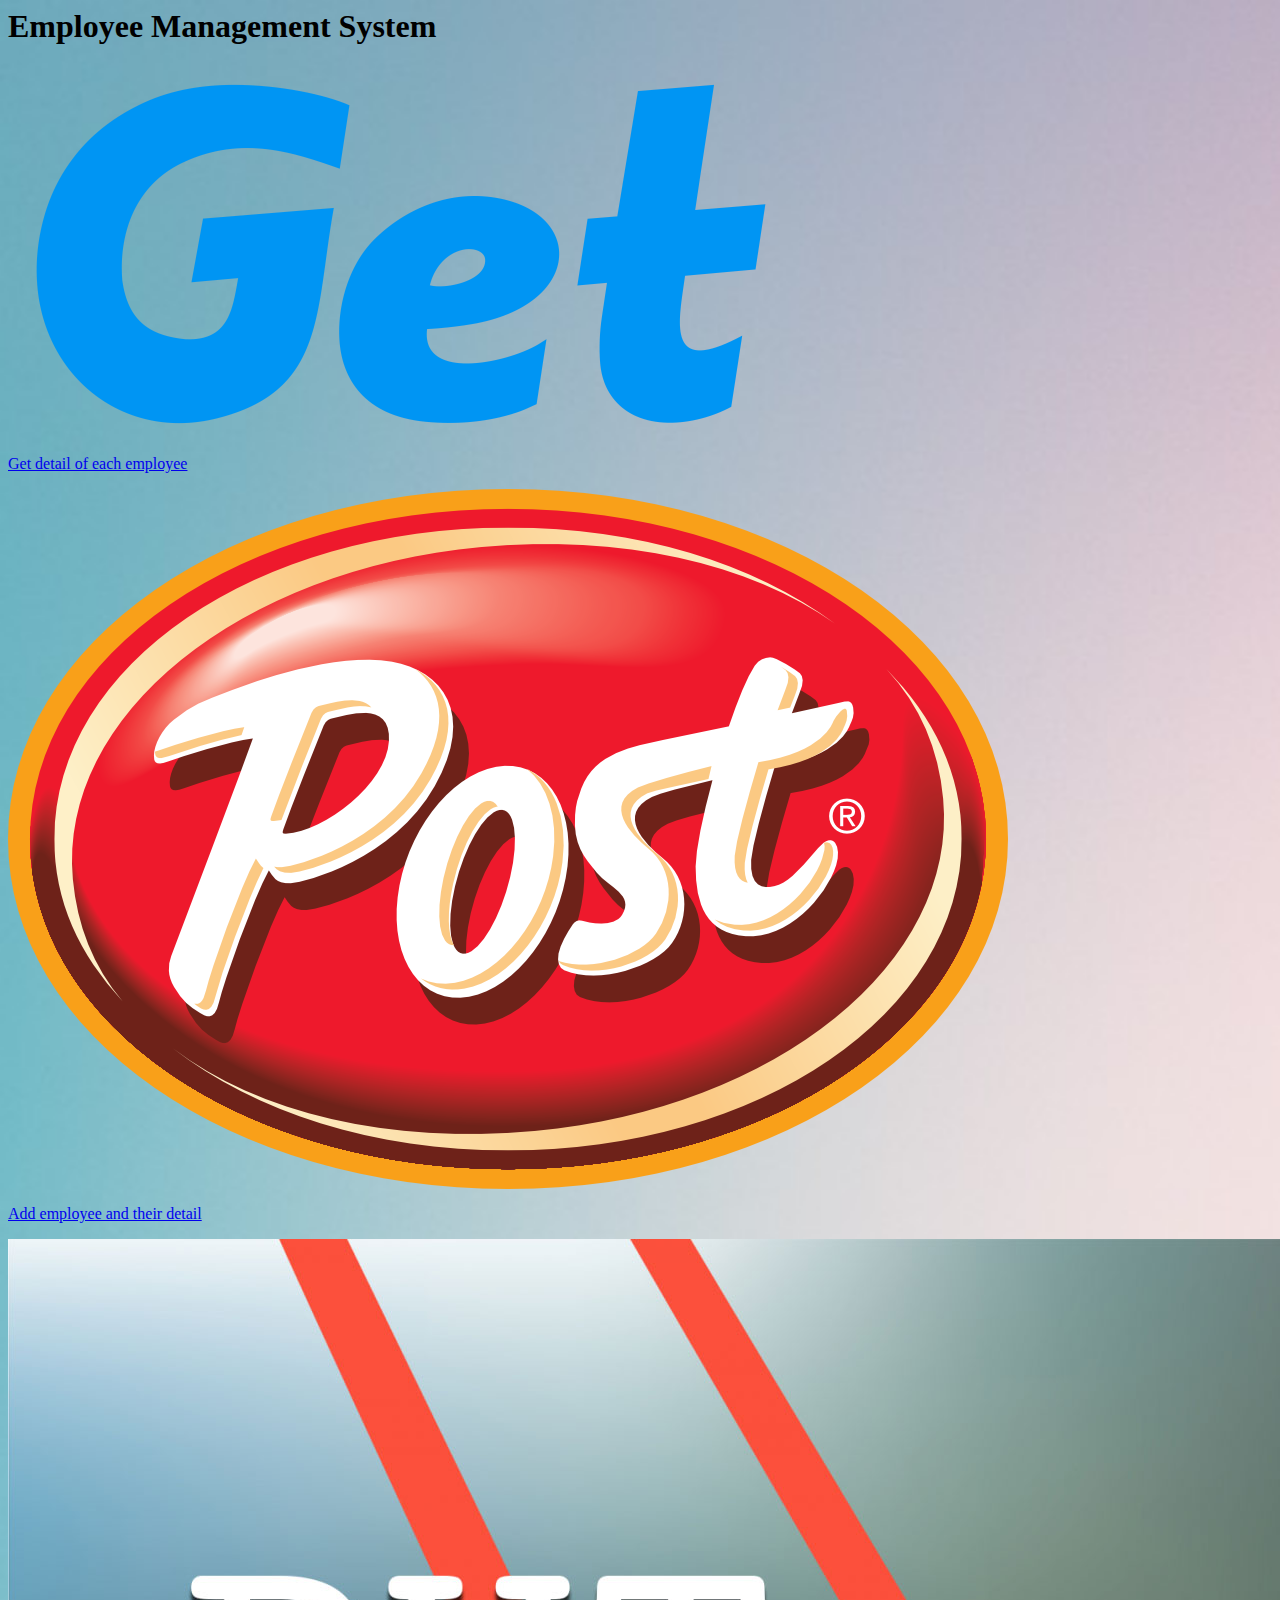
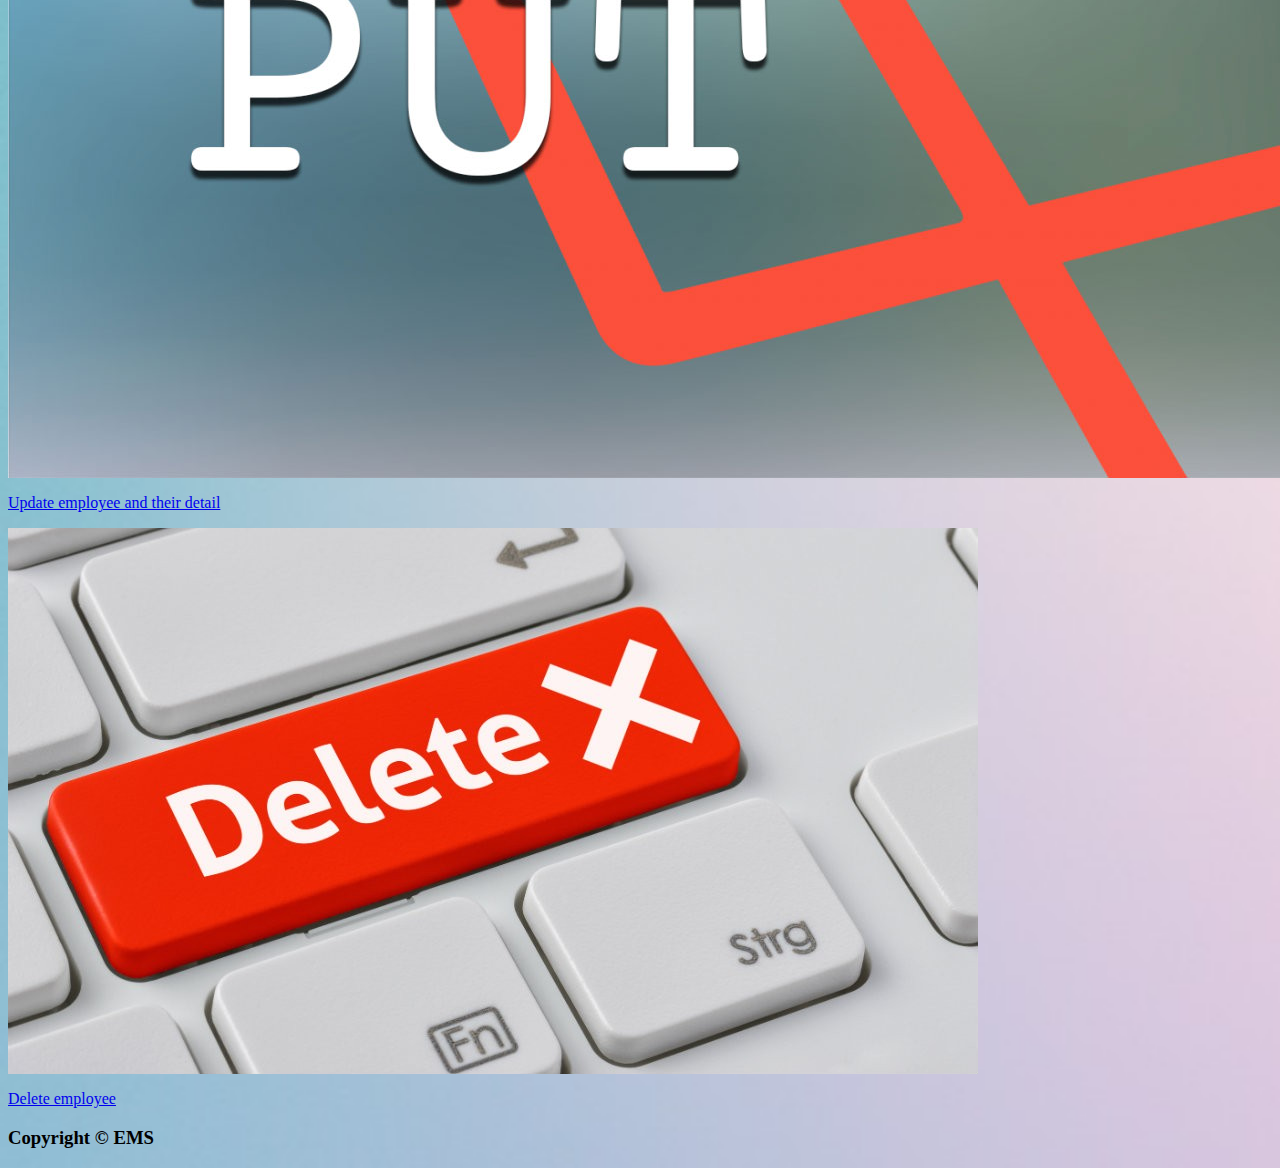
<file: project/index.html>
<html>
  <head>
    <title>My webpage!</title>
    <link rel="stylesheet" href="http://127.0.0.1:5500/styles/styles.css" />
    <script async src="http://127.0.0.1:5500/javascript/index.js"></script>
    <style>
      body {
	background-image: url("background.jpg");
        background-repeat:no-repeat;
       background-size:cover;
} 
      </style>
  </head>
  <body>
    <h1>Employee Management System</h1>

    <div style="background-image: 'http://127.0.0.1:5500/background.jpg'"></div>

    <div class="image-section" >
      <a href="http://127.0.0.1:5500/get/getDetail.html"><div class="section-style">
        <img src="./images/get.png" alt="" />
        <p>Get detail of each employee</p>
      </div></a>

      <a href="http://127.0.0.1:5500/post/postForm.html"><div class="section-style">
         <img src="./images/post.png" alt="" />
        <p>Add employee and their detail</p>
      </div></a>
    </div>

    <div class="image-section">
      <a href="http://127.0.0.1:5500/put/putDetail.html"><div class="section-style">
        <img src="./images/put.jpg" alt="" />
        <p>Update employee and their detail</p>
      </div></a>

      <a href="http://127.0.0.1:5500/delete/deleteDetail.html"><div class="section-style">
        <img src="./images/delete.jpg" alt="" />
         <p>Delete employee</p>
      </div></a>
    </div>

    <h3>Copyright &copy EMS</h3> 
  </body>
</html>
</file>
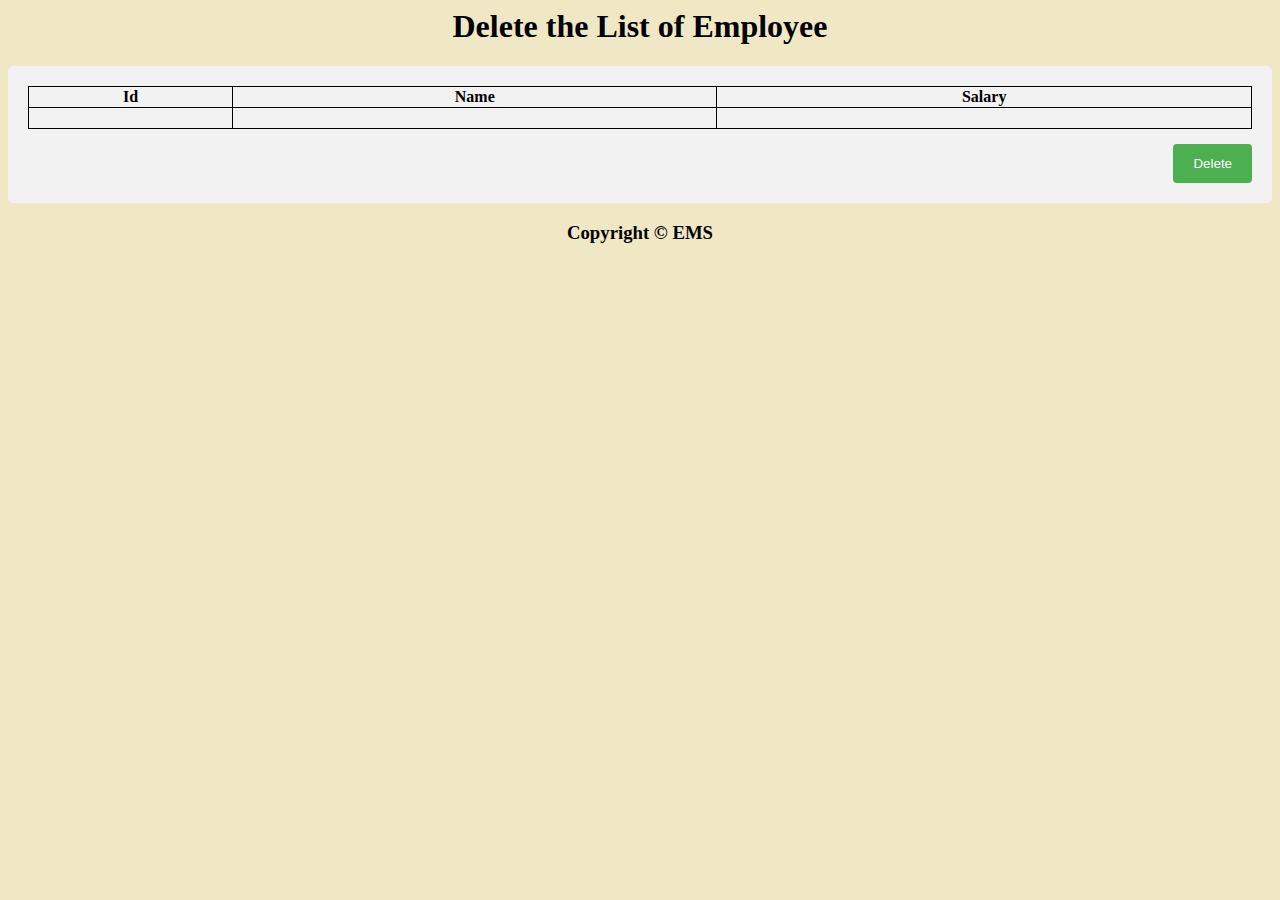
<file: delete/deleteDetail.html>
<html>
  <head>
  <meta name="viewport" content="width=device-width, initial-scale=1">
  <link rel="stylesheet" href="../css/styles.css" />
  
  </head>
  <body onload="getDetail()">
  
    <h1>Delete the List of Employee</h1>
  
  <div class="container">
    <table id="myTable" style="width:100%">
      <tr>
        <th>Id</th>
        <th>Name</th> 
        <th>Salary</th>
      </tr>
      <tr>
        <td id="id1">&nbsp;</td>
        <td id="id2">&nbsp;</td>
        <td id="id3">&nbsp;</td>
      </tr>
      
    </table>
    <div class="row">
      <input type = "submit" value = "Delete" onload="getDetail()" onclick = "deleteDetail()" />
    </div>
  </div>
  <h3>Copyright &copy EMS</h3>
  
  <script async src="../js/index.js"></script>
  </body>
  </html>
</file>
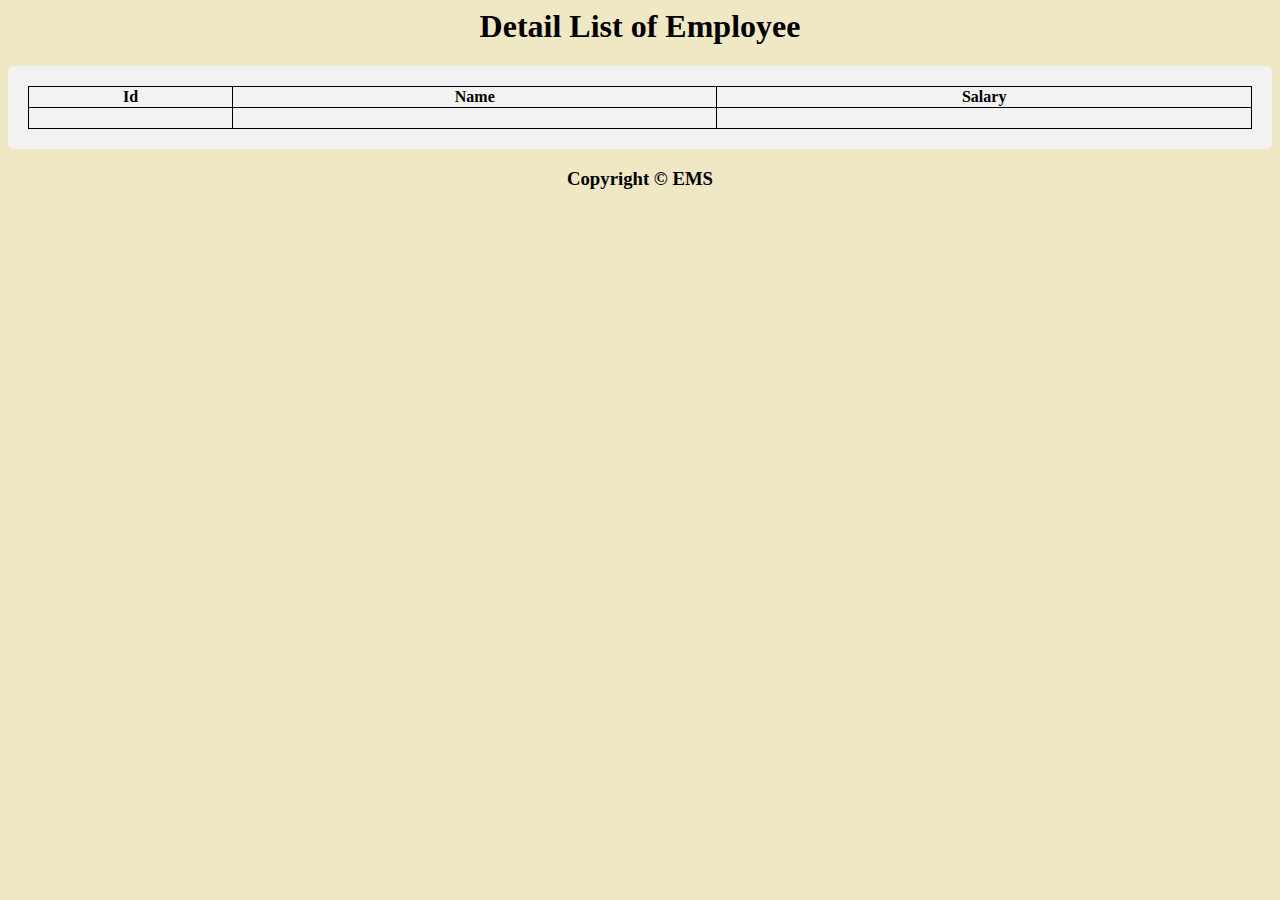
<file: get/getDetail.html>
<html>
<head>
<meta name="viewport" content="width=device-width, initial-scale=1">
<link rel="stylesheet" href="../css/styles.css" />

</head>
<body onload="getDetail()">

  <h1>Detail List of Employee</h1>

<div class="container">
  <table id="myTable" style="width:100%">
    <tr>
      <th>Id</th>
      <th>Name</th> 
      <th>Salary</th>
    </tr>
    <tr>
      <td id="id1">&nbsp;</td>
      <td id="id2">&nbsp;</td>
      <td id="id3">&nbsp;</td>
    </tr>
   
  </table>
</div>
<h3>Copyright &copy EMS</h3>

<script async src="../js/index.js"></script>
</body>
</html>
</file>
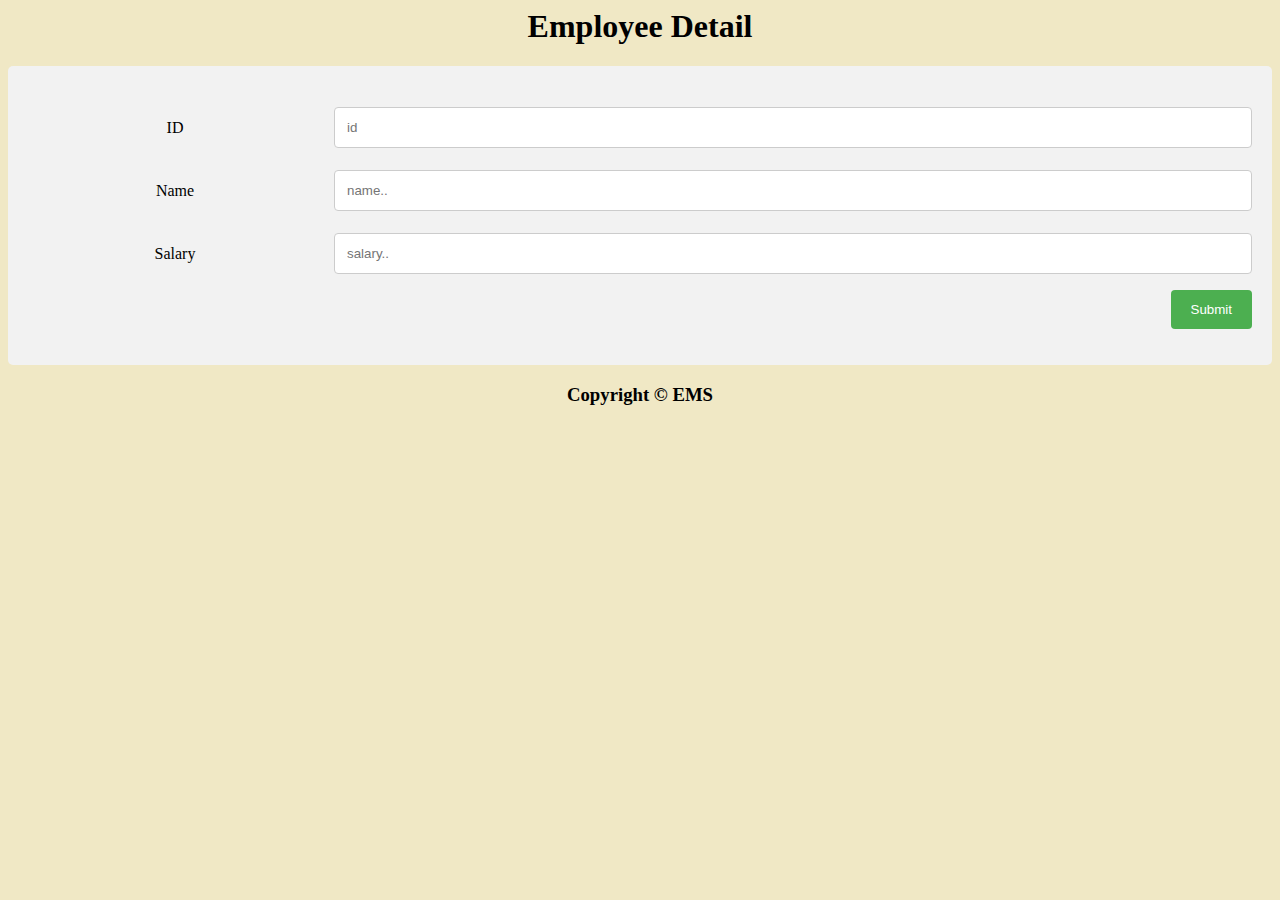
<file: post/postForm.html>
<html>

<head>
  <meta name="viewport" content="width=device-width, initial-scale=1">
  <link rel="stylesheet" href="../css/styles.css" />
  <script async src="../js/index.js"></script>
</head>

<body>
  <h1>Employee Detail</h1>
  <div class="container">
    <form name="myform" action="postForm.html" onsubmit="required()">
      <div class="row">
        <div class="col-25">
          <label for="fname">ID</label>
        </div>
        <div class="col-75">
          <input type="text" onkeypress='validateForNumber(event)' id="id" name="id" placeholder="id">
        </div>
      </div>
      <div class="row">
        <div class="col-25">
          <label for="name">Name</label>
        </div>
        <div class="col-75">
          <input type="text" id="name" name="name" placeholder="name.."
            onkeypress="return (event.charCode > 64 && event.charCode < 91) || (event.charCode > 96 && event.charCode < 123)">
        </div>
      </div>

      <div class="row">
        <div class="col-25">
          <label for="salary">Salary</label>
        </div>
        <div class="col-75">
          <input type="text" onkeypress='validateForNumber(event)' id="salary" name="salary" placeholder="salary..">
        </div>
      </div>


      <div class="row">
        <input type="submit" value="Submit" onclick="required()" />
      </div>
    </form>
  </div>
  <h3>Copyright &copy EMS</h3>
</body>

</html>
</file>
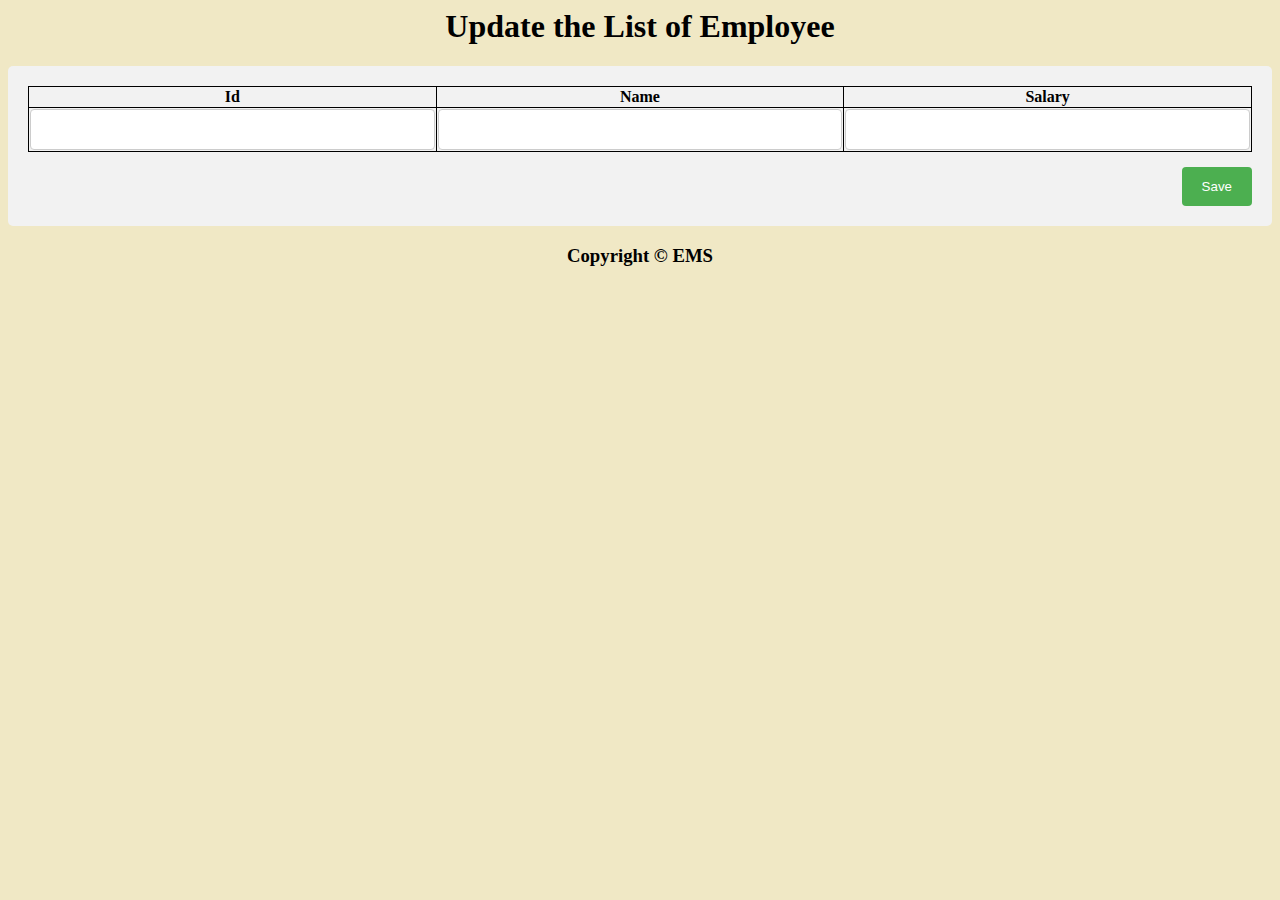
<file: put/putDetail.html>
<html>
  <head>
  <meta name="viewport" content="width=device-width, initial-scale=1">
  <link rel="stylesheet" href="../css/styles.css" />
  
  </head>
  <body onload="onPageLoad()">
  
    <h1>Update the List of Employee</h1>
  
  <div class="container">
    <table id="myTable" style="width:100%">
      <tr>
        <th>Id</th>
        <th>Name</th> 
        <th>Salary</th>
      </tr>
      <tr>
        <td><input type="text" id="id1" onkeypress='validateForNumber(event)'></td>
        <td><input type="text" id="id2" onkeypress="return (event.charCode > 64 && event.charCode < 91) || (event.charCode > 96 && event.charCode < 123)"></td>
        <td><input type="text" id="id3" onkeypress='validateForNumber(event)'></td>
      </tr>
      
    </table>
    <!-- <div class="row">
      <input type = "submit" value = "Update" onclick = "updateDetail()" />
    </div> -->
    <div class="row">
      <input type = "submit" value = "Save" onclick = "saveDetailConfirmation()" />
    </div>
  </div>
  <h3>Copyright &copy EMS</h3>
  
  <script async src="../js/index.js"></script>
  </body>
  </html>
</file>
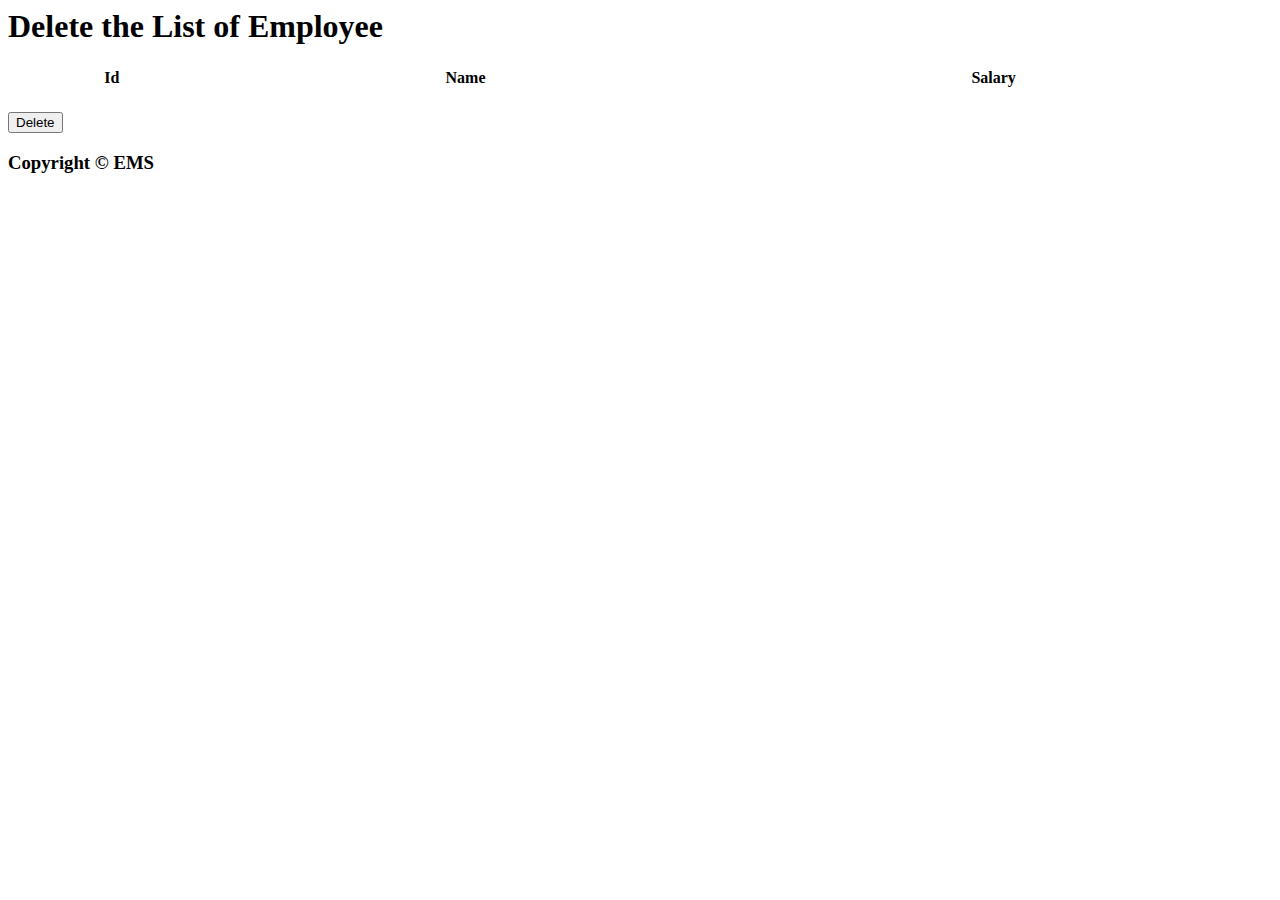
<file: project/delete/deleteDetail.html>
<html>
  <head>
  <meta name="viewport" content="width=device-width, initial-scale=1">
  <link rel="stylesheet" href="http://127.0.0.1:5500/styles/styles.css" />
  
  </head>
  <body onload="getDetail()">
  
    <h1>Delete the List of Employee</h1>
  
  <div class="container">
    <table id="myTable" style="width:100%">
      <tr>
        <th>Id</th>
        <th>Name</th> 
        <th>Salary</th>
      </tr>
      <tr>
        <td id="id1">&nbsp;</td>
        <td id="id2">&nbsp;</td>
        <td id="id3">&nbsp;</td>
      </tr>
      
    </table>
    <div class="row">
      <input type = "submit" value = "Delete" onload="getDetail()" onclick = "deleteDetail()" />
    </div>
  </div>
  <h3>Copyright &copy EMS</h3>
  
  <script async src="http://127.0.0.1:5500/javascript/index.js"></script>
  </body>
  </html>
</file>
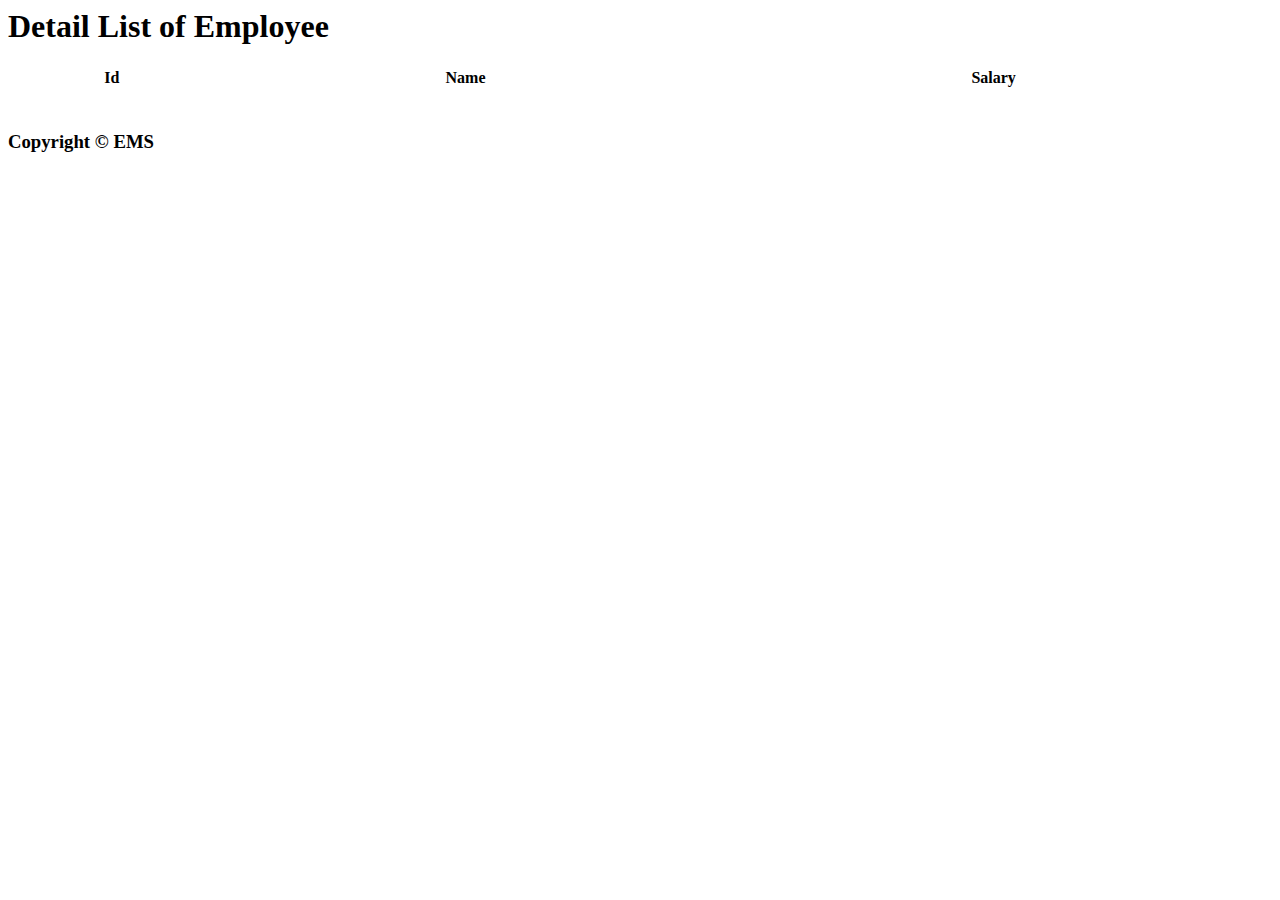
<file: project/get/getDetail.html>
<html>
<head>
<meta name="viewport" content="width=device-width, initial-scale=1">
<link rel="stylesheet" href="http://127.0.0.1:5500/styles/styles.css" />

</head>
<body onload="getDetail()">

  <h1>Detail List of Employee</h1>

<div class="container">
  <table id="myTable" style="width:100%">
    <tr>
      <th>Id</th>
      <th>Name</th> 
      <th>Salary</th>
    </tr>
    <tr>
      <td id="id1">&nbsp;</td>
      <td id="id2">&nbsp;</td>
      <td id="id3">&nbsp;</td>
    </tr>
   
  </table>
</div>
<h3>Copyright &copy EMS</h3>

<script async src="http://127.0.0.1:5500/javascript/index.js"></script>
</body>
</html>
</file>
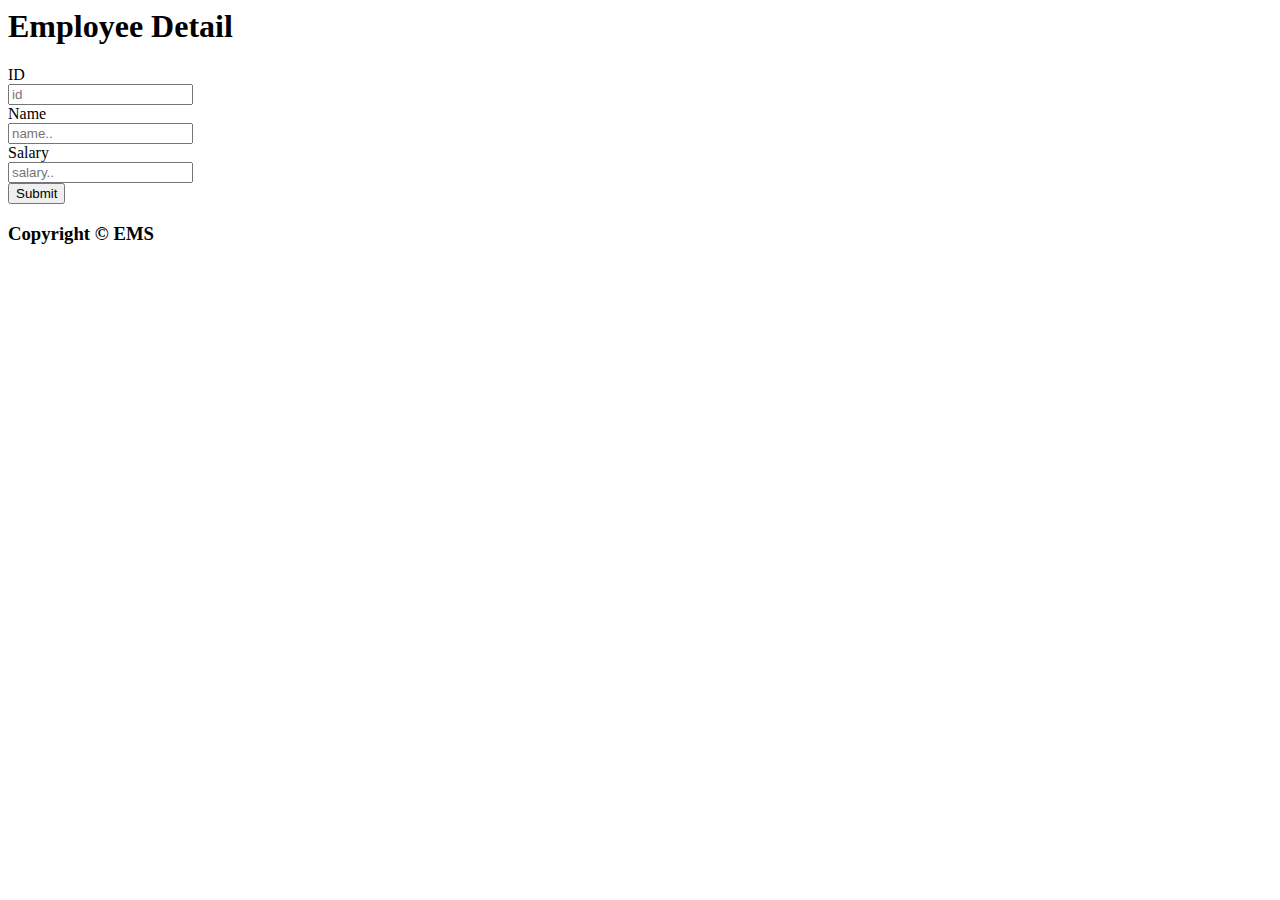
<file: project/post/postForm.html>
<html>
<head>
<meta name="viewport" content="width=device-width, initial-scale=1">
<link rel="stylesheet" href="http://127.0.0.1:5500/styles/styles.css" />
<script async src="http://127.0.0.1:5500/javascript/index.js"></script>
</head>
<body>
<h1>Employee Detail</h1>
<div id='date'></div>
<div class="container">
  <form>
    <div class="row">
      <div class="col-25">
        <label for="fname">ID</label>
      </div>
      <div class="col-75">
        <input type="text" id="id" name="id" placeholder="id">
      </div>
    </div>
    <div class="row">
      <div class="col-25">
        <label for="name">Name</label>
      </div>
      <div class="col-75">
        <input type="text" id="name" name="name" placeholder="name..">
      </div>
    </div>

    <div class="row">
        <div class="col-25">
          <label for="salary">Salary</label>
        </div>
        <div class="col-75">
          <input type="text" id="salary" name="salary" placeholder="salary..">
        </div>
      </div>
   
     
    <div class="row">
      <input type = "submit" value = "Submit" onclick = "getConfirmation()" />
    </div>
  </form>
</div>
<h3>Copyright &copy EMS</h3>
</body>
</html>
</file>
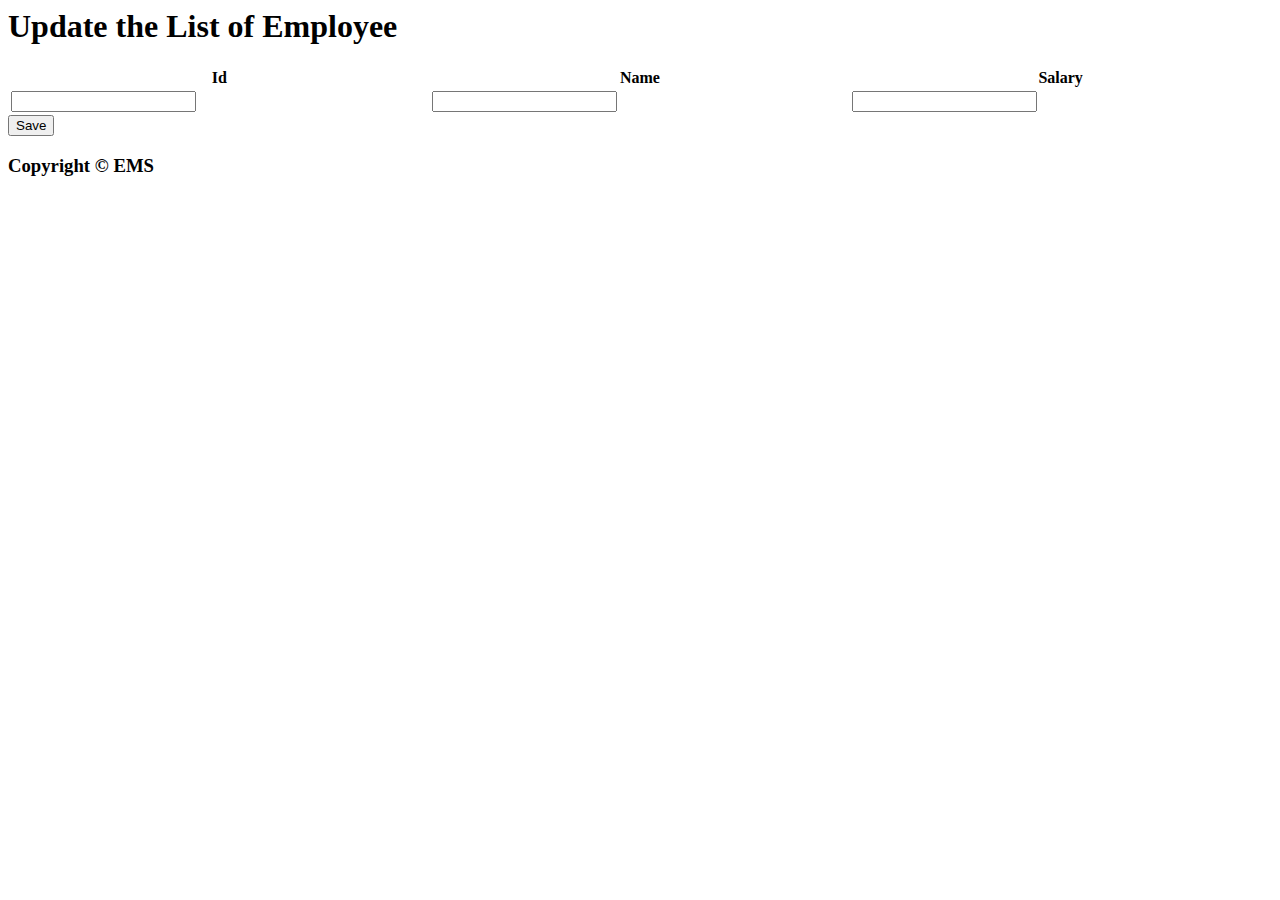
<file: project/put/putDetail.html>
<html>
  <head>
  <meta name="viewport" content="width=device-width, initial-scale=1">
  <link rel="stylesheet" href="http://127.0.0.1:5500/styles/styles.css" />
  
  </head>
  <body onload="onPageLoad()">
  
    <h1>Update the List of Employee</h1>
  
  <div class="container">
    <table id="myTable" style="width:100%">
      <tr>
        <th>Id</th>
        <th>Name</th> 
        <th>Salary</th>
      </tr>
      <tr>
        <td><input type="text" id="id1"></td>
        <td><input type="text" id="id2"></td>
        <td><input type="text" id="id3"></td>
      </tr>
      
    </table>
    <!-- <div class="row">
      <input type = "submit" value = "Update" onclick = "updateDetail()" />
    </div> -->
    <div class="row">
      <input type = "submit" value = "Save" onclick = "saveDetailConfirmation()" />
    </div>
  </div>
  <h3>Copyright &copy EMS</h3>
  
  <script async src="http://127.0.0.1:5500/javascript/index.js"></script>
  </body>
  </html>
</file>
<file: css/styles.css>
body {
    text-align: center;
    background-color: #f0e8c5;
  }
  
  div {
    margin-top: 15px;
  }

  img{

      height: 180px;
        width: 200px;
    }
  
  .image-section {
    display: flex;
    justify-content: center;
  }
  
  .section-style {
    margin-right: 25px;
    margin-left: 25px;
    background-color: white;
  }

  * {
    box-sizing: border-box;
  }
  
  input[type=text], select, textarea {
    width: 100%;
    padding: 12px;
    border: 1px solid #ccc;
    border-radius: 4px;
    resize: vertical;
  }
  
  label {
    padding: 12px 12px 12px 0;
    display: inline-block;
  }
  
  input[type=submit] {
    background-color: #4CAF50;
    color: white;
    padding: 12px 20px;
    border: none;
    border-radius: 4px;
    cursor: pointer;
    float: right;
  }
  
  input[type=submit]:hover {
    background-color: #45a049;
  }
  
  .container {
    border-radius: 5px;
    background-color: #f2f2f2;
    padding: 20px;
  }
  
  .col-25 {
    float: left;
    width: 25%;
    margin-top: 6px;
  }
  
  .col-75 {
    float: left;
    width: 75%;
    margin-top: 6px;
  }
  

  .row:after {
    content: "";
    display: table;
    clear: both;
  }
  

  @media screen and (max-width: 600px) {
    .col-25, .col-75, input[type=submit] {
      width: 100%;
      margin-top: 0;
    }
  }

  /* body {
    background-image: url("background.jpg");
          background-repeat:no-repeat;
         background-size:cover;
  }  */

  table, th, td {
    border: 1px solid black;
    border-collapse: collapse;
  }
</file>
